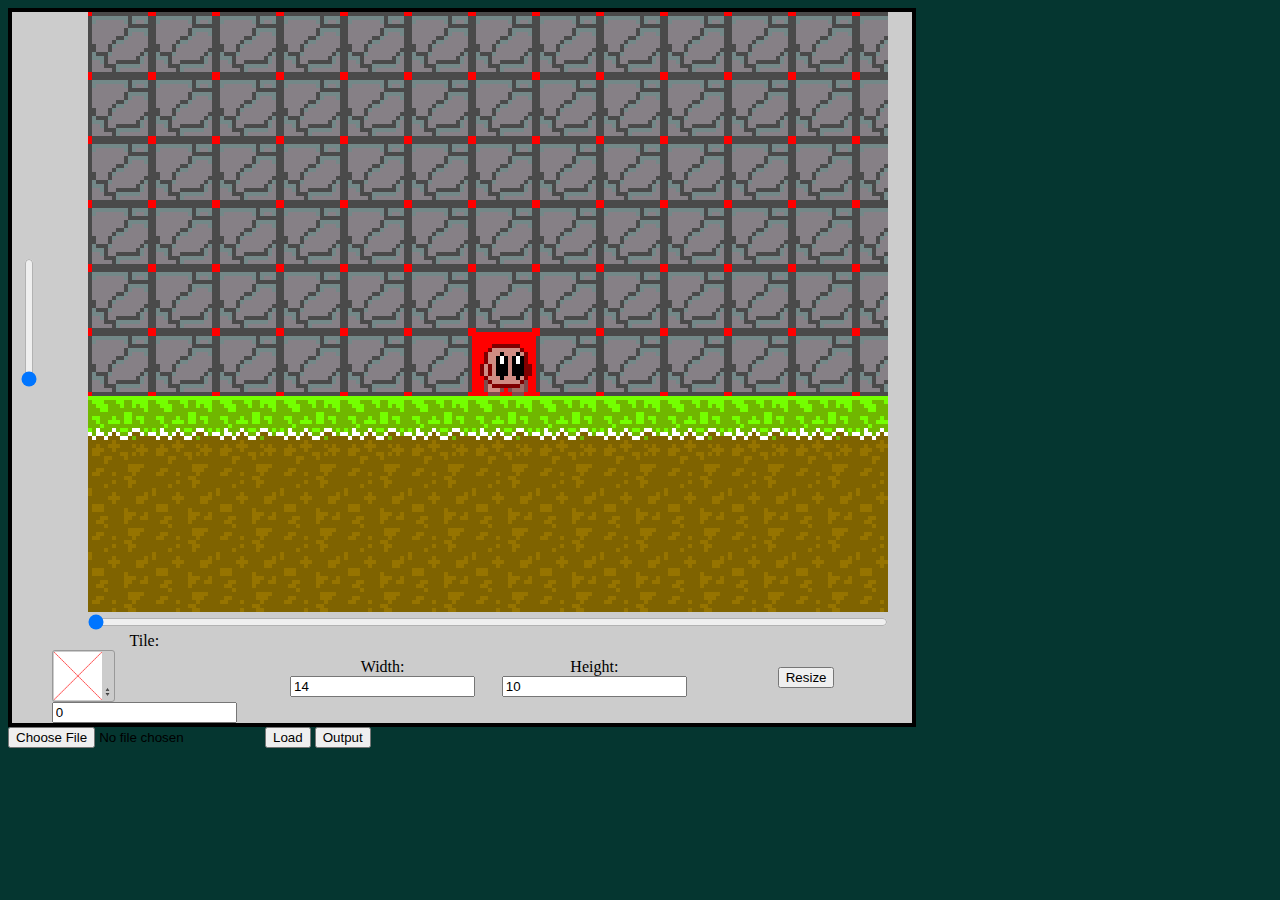
<file: LevelEditor/Level Editor.html>
<html>
	<meta charset="utf-8"/>
	<head>
		<meta http-equiv="X-UA-Compatible" content="IE=9" >
		
		<link rel="stylesheet" type="text/css" href="src/editor.css">

        <script type="text/javascript" src="lib/control/iconselect.js"></script>
        <script type="text/javascript" src="lib/iscroll.js"></script>
	</head>
	<body>
		<div id="my-grid">
			<input type="range" min="0" max="9" value="0" class="slider" id="canvas-slider-y" orient="vertical">
			<div id="canvas-holder">
				<canvas id="levelCanvas" width="800" height="600"> Your browser does not support this application </canvas>
				<input type="range" min="0" max="13" value="0" class="slider" id="canvas-slider-x" style="width: 800px;">
			</div>

			<div id="control-box">
				Tile:
				<div id="my-icon-select"></div>
				<input type="text" id="selected-text" name="selected-text"> 
			</div>

			<div id="resize-width">
				Width:
				<input type="text" id="resize-text-x" name="resize-text-x">
			</div>
			<div id="resize-height">
				Height:
				<input type="text" id="resize-text-y" name="resize-text-y">
			</div>

			<button id="resize-btn" onclick="resizeBtnClicked();">Resize</button>
		</div>
		<input type="file" id="read_level"></input>
		<Button id="get_level" onclick="getLevel();">Load</Button>
		<button id="output-btn" onclick="output();"> Output </button>
		<a download="level.txt" id="downloadlink" style="display: none">Download</a>
	</body>
	<footer>
		<script type="text/Javascript" src="src/resources.js"></script>
		<script type="text/Javascript" src="src/draw.js"></script>
		<script type="text/Javascript" src="src/control.js"></script>
	</footer>
</html>
</file>
<file: LevelEditor/src/editor.css>
@font-face {
	font-family: 'Pixeled';
	src: url('./Pixeled.ttf');
}

body {
	background-color: #053630;
}

#canvas-slider-y {
	-webkit-appearance: slider-vertical;
	grid-column: 1;
	grid-row: 1 / span 4;

	width: 30px;
}

#my-grid {
	display: grid;
	width: 900px;

	grid-template-columns: 0.125fr 0.5fr 0.5fr 0.5fr 0.5fr;
	grid-template-rows: auto auto auto auto auto;

	align-items: center;

	background: #CCCCCC;
	border: 4px solid black;
}

#resize-width {
	grid-column: 3;
	grid-row: 5;
	
	text-align:center;
	margin: auto;
}

#resize-btn {
	grid-column: 5;
	grid-row: 5;
	
	text-align:center;
	margin: auto;
}

#resize-height {
	grid-column: 4;
	grid-row: 5;
	
	text-align:center;
	margin: auto;
}

#control-box {
	grid-column: 1 / span 2;
	grid-row: 5;
	
	text-align:center;
	margin: auto;
}

#levelCanvas {
	width: 800px;
	height: 600px;

	padding: 0;
    margin: auto;
}

#canvas-holder {
	grid-column: 2 / span 4;
	grid-row: 1 / span 4;
	
	text-align:center;
	margin: auto;
}

.icon-select{
	width: 0px;
}

.icon-select .selected-box {
	position: relative;
	margin: 0px;
	padding: 0px;
	width: 74px; /* sil */
	height: 64px; /* sil */
	border: 1px solid #999999;

	-webkit-border-radius: 3px;
	-moz-border-radius: 3px;
	border-radius: 3px;
}

.icon-select .selected-box:hover {
	position: relative;
	margin: 0px;
	padding: 0px;
	width: 70px; /* sil */
	height: 60px; /* sil */
	border: 1px solid #000000;
	background-color: #FFFFFF;

	-webkit-border-radius: 3px;
	-moz-border-radius: 3px;
	border-radius: 3px;
}

.icon-select .selected-icon {
	position: absolute;
	margin: 0px;
	padding: 0px;
	top: 5px;
	left: 5px;
	width: 64px; /* sil */
	height: 64px; /* sil */

	-webkit-border-radius: 3px;
	-moz-border-radius: 3px;
	border-radius: 3px;
}

.icon-select .component-icon{
	position: absolute;
	bottom: 5px;
	right: 4px;
}

.icon-select .box {
	position: absolute;
	top: 0px;
	left: 71px;
	margin: 0px;
	padding: 0px;
	width: 300px; /* sil */
	height: 300px; /* sil */
	border: 1px solid #EEEEEE;
	background-color: #EEEEEE;

	-webkit-border-radius: 3px;
	-moz-border-radius: 3px;
	border-radius: 3px;

	overflow:auto;
}

.icon-select .icon {
	position: relative;
	margin: 5px 0px 0px 5px;
	padding: 0px;
	width: 64px; /* sil */
	height: 64px; /* sil */
	border: 1px solid #CCCCCC;
	background-color: #FFFFFF;

	-webkit-border-radius: 3px;
	-moz-border-radius: 3px;
	border-radius: 3px;

	overflow:hidden;
	float: left;
}

.icon-select .icon:hover {
	border: 1px solid #000000;
}

.icon-select .icon.selected {
	position: relative;
	margin: 5px 0px 0px 5px;
	padding: 0px;
	width: 64px; /* sil */
	height: 64px; /* sil */
	border: 1px solid #EEEEEE;
	background-color: #EEEEEE;

	-webkit-border-radius: 3px;
	-moz-border-radius: 3px;
	border-radius: 3px;

	overflow:hidden;
	float: left;
}
</file>
